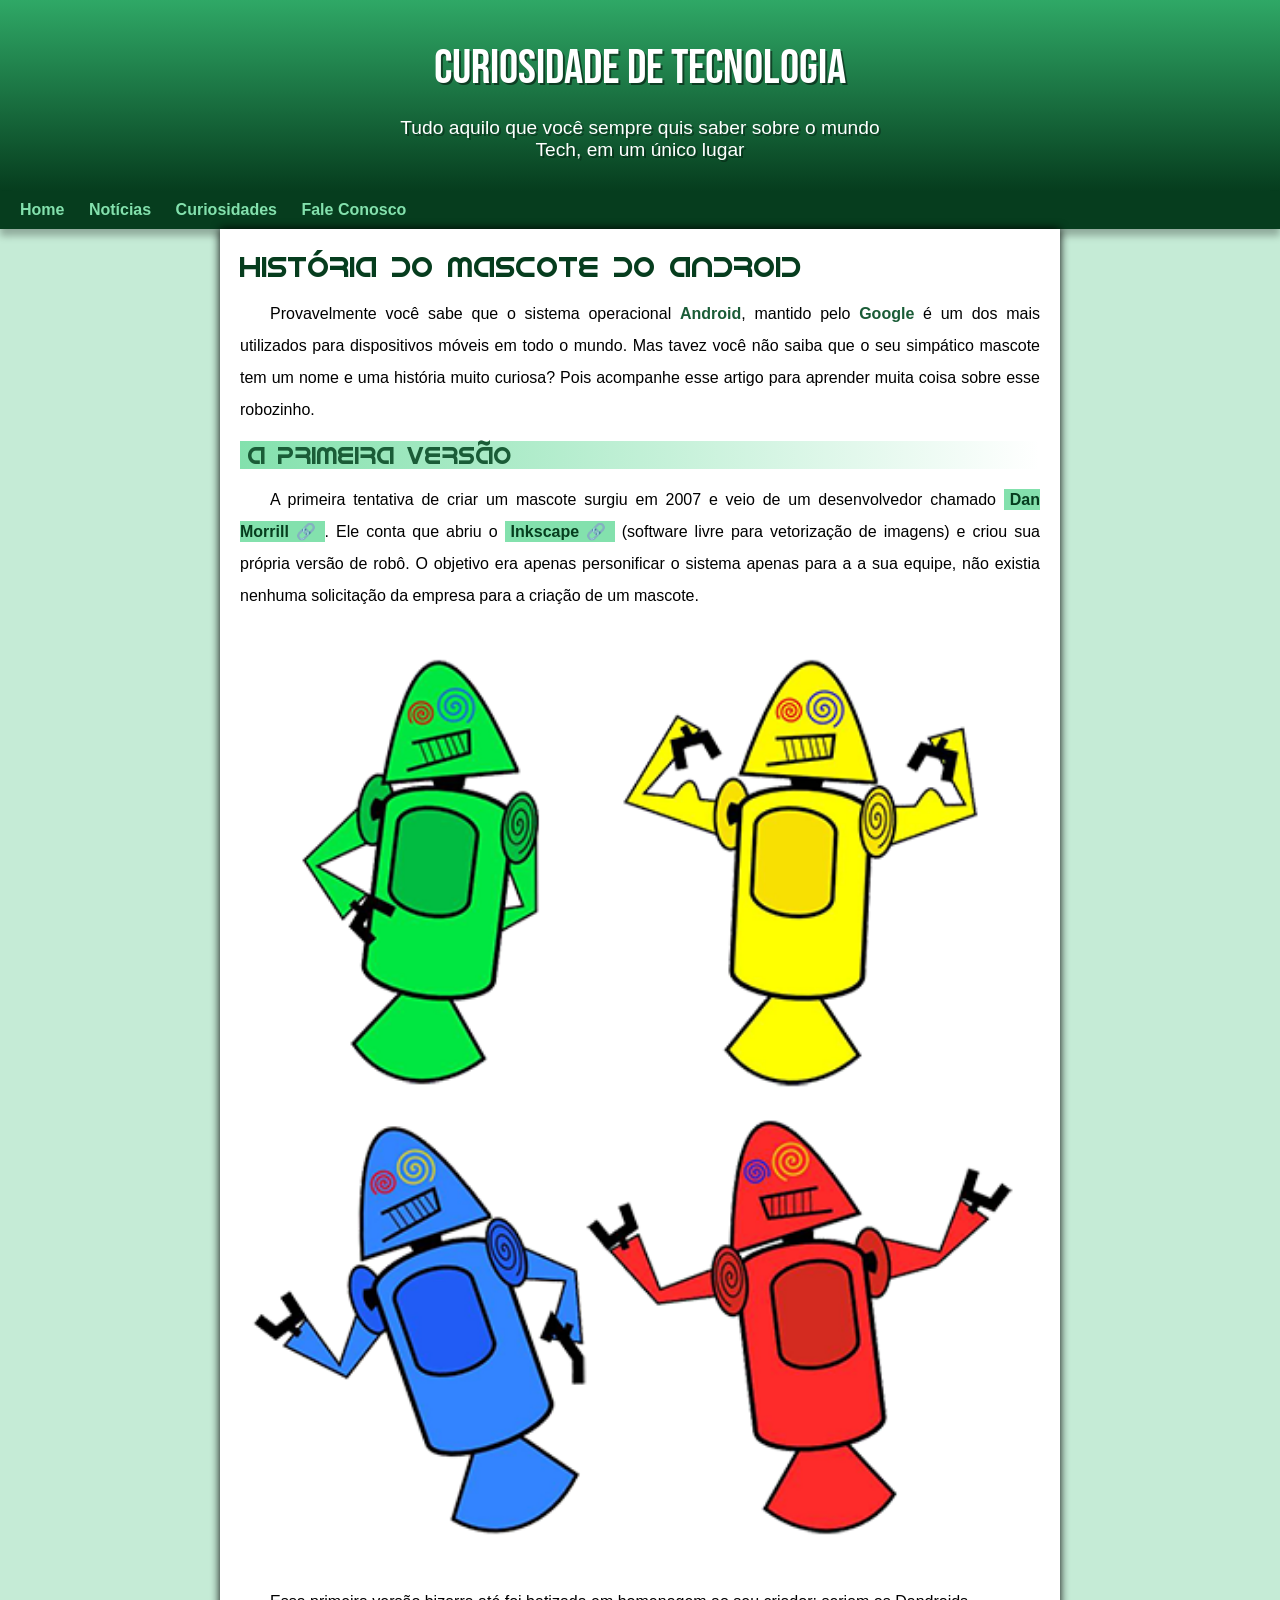
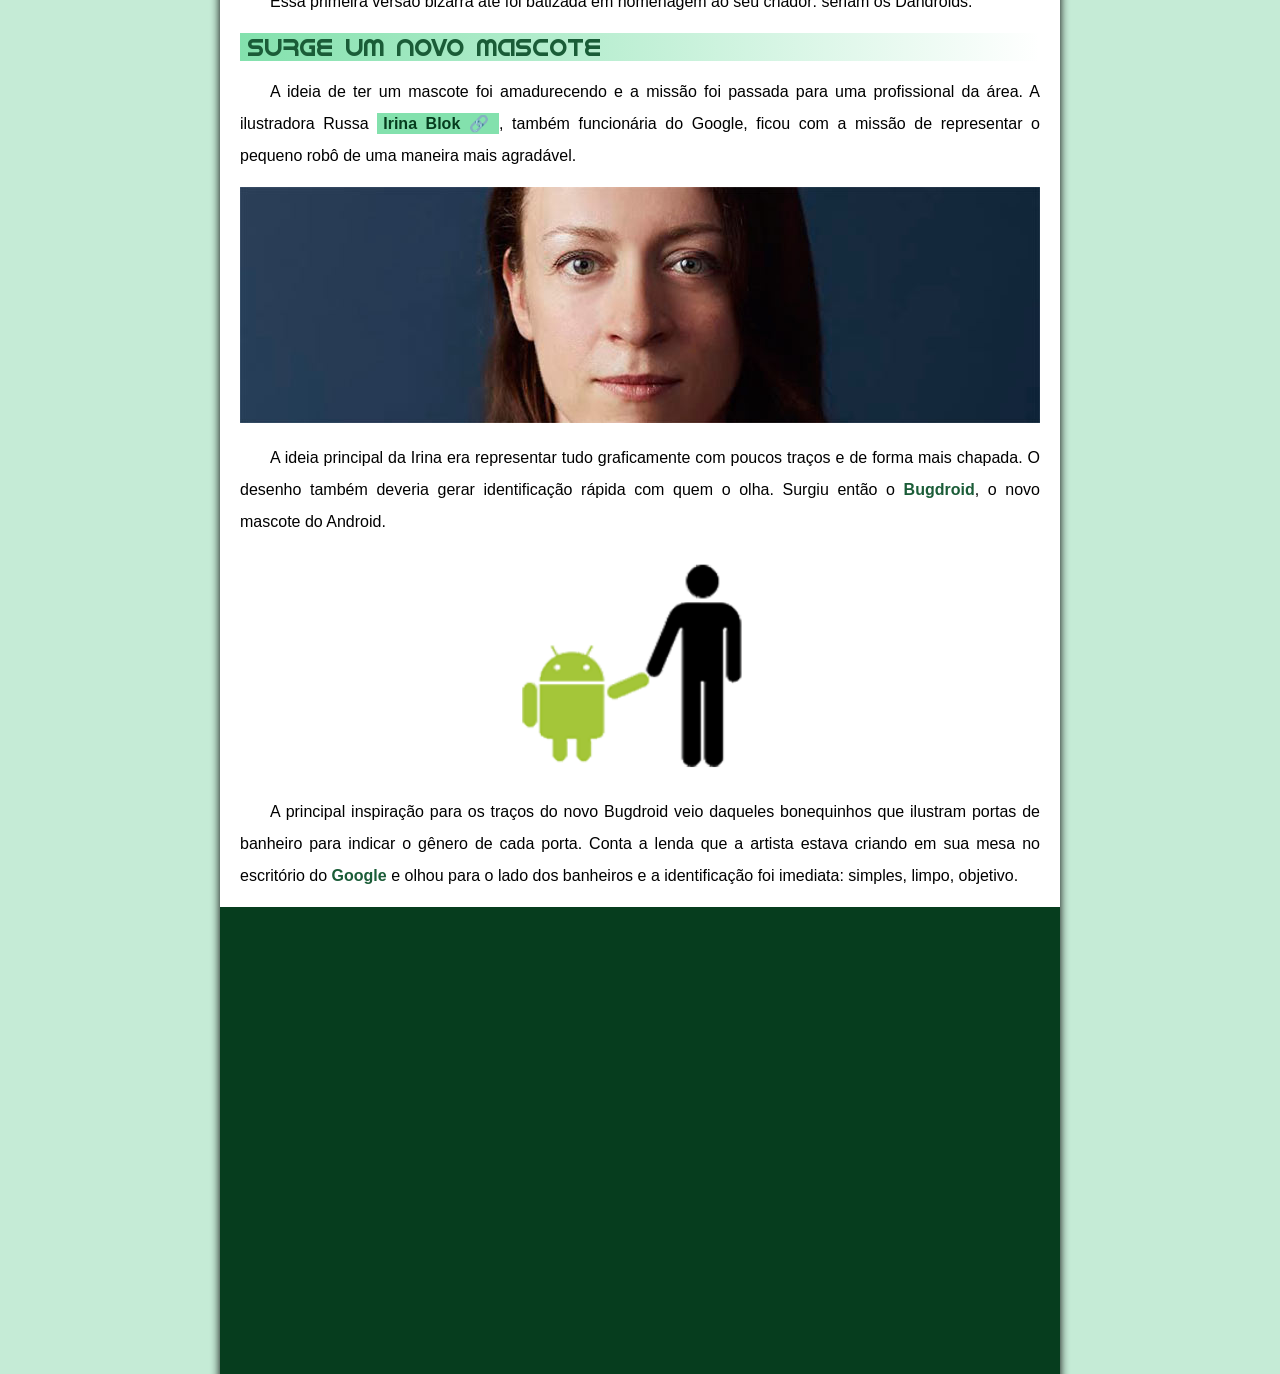
<file: index.html>
<!DOCTYPE html>
<html lang="pt-br">
<head>
    <meta charset="UTF-8">
    <meta http-equiv="X-UA-Compatible" content="IE=edge">
    <meta name="viewport" content="width=device-width, initial-scale=1.0">
    <title>Como surgiu o mascote do Android?</title>
    <link rel="shortcut icon" href="imagens/favicon.ico" type="image/x-icon">
    <link rel="stylesheet" href="estilo/style.css">
</head>
<body>
    <header>
        <h1>
            Curiosidade de Tecnologia
        </h1>
        <p>
            Tudo aquilo que você sempre quis saber sobre o mundo Tech, em um único lugar
        </p>
    </header>
    <nav>
        <a href="#">Home</a>
        <a href="#">Notícias</a>
        <a href="#">Curiosidades</a>
        <a href="#">Fale Conosco</a>
    </nav>
    <main>
        <article>
            <h1>
                História do Mascote do Android
            </h1>

            <p>
                Provavelmente você sabe que o sistema operacional <strong>Android</strong>, mantido pelo <strong>Google</strong> é um dos mais utilizados para dispositivos móveis em todo o mundo. Mas tavez você não saiba que o seu simpático mascote tem um nome e uma história muito curiosa? Pois acompanhe esse artigo para aprender muita coisa sobre esse robozinho.
            </p>

            <h2>
                A primeira versão
            </h2>

            <p>
                A primeira tentativa de criar um mascote surgiu em 2007 e veio de um desenvolvedor chamado <a href="https://androidcommunity.com/dan-morrill-shows-us-the-android-mascot-that-almost-was-20130103/" target="_blank" class="externo">Dan Morrill</a>. Ele conta que abriu o <a href="https://inkscape.org/" target="_blank" class="externo">Inkscape</a> (software livre para vetorização de imagens) e criou sua própria versão de robô. O objetivo era apenas personificar o sistema apenas para a a sua equipe, não existia nenhuma solicitação da empresa para a criação de um mascote.
            </p>

            <picture>
                <source media="(max-width: 670px)" srcset="imagens/dan-droids-pq.png">
                <img src="imagens/dan-droids.png" alt="Primeiro mascote do Android">
            </picture>

            <p>
                Essa primeira versão bizarra até foi batizada em homenagem ao seu criador: seriam os Dandroids.
            </p>

            <h2>
                Surge um novo mascote
            </h2>

            <p>
                A ideia de ter um mascote foi amadurecendo e a missão foi passada para uma profissional da área. A ilustradora Russa <a href="https://www.irinablok.com/android" target="_blank" class="externo">Irina Blok</a>, também funcionária do Google, ficou com a missão de representar o pequeno robô de uma maneira mais agradável.
            </p>

            <picture>
                <source media="(max-width: 670px)" srcset="imagens/irina-blok-pq.jpg">
                <img src="imagens/irina-blok.jpg" alt="Irina Blok, criadora do Bugdroid">
            </picture>

            <p>
                A ideia principal da Irina era representar tudo graficamente com poucos traços e de forma mais chapada. O desenho também deveria gerar identificação rápida com quem o olha. Surgiu então o <strong>Bugdroid</strong>, o novo mascote do Android.
            </p>

            <img src="imagens/bugdroid.png" class="pequena" alt="Bugdroid">

            <p>
                A principal inspiração para os traços do novo Bugdroid veio daqueles bonequinhos que ilustram portas de banheiro para indicar o gênero de cada porta. Conta a lenda que a artista estava criando em sua mesa no escritório do <strong>Google</strong> e olhou para o lado dos banheiros e a identificação foi imediata: simples, limpo, objetivo.
            </p>

            <div class="video">
            <iframe 
            width="560" height="315" src="https://www.youtube.com/embed/l2UDgpLz20M" title="YouTube video player" frameborder="0" allow="accelerometer; autoplay; clipboard-write; encrypted-media; gyroscope; picture-in-picture; web-share" allowfullscreen>
            </iframe>
            </div>
            
            <aside>
                <h3>
                    Quer aprender mais?
                </h3>

                <p>
                    Outro assunto curioso em relação ao Android é que cada versão sempre foi nomeada em homenagem a um doce, em ordem alfabética a partir da versão 1.5 até a 9.0.
                </p>


                <ul>
                    <li>1.5 - <abbr title="Bolo de Copo">Cupcake</abbr></li>
                    <li>1.6 - <abbr title="Rosquinha">Donut</abbr></li>
                    <li>3.0 - <abbr title="Bomba">Eclair</abbr></li>
                    <li>2.2 - <abbr title="Iogurte Congelado">Froyo</abbr></li>
                    <li>2.3 - <abbr title="Biscoito de Gengibre">Gingerbread</abbr></li>
                    <li>3.0 - <abbr title="Favo de Mel">Honeycomb</abbr></li>
                    <li>4.0 - <abbr title="Sanduíche de Sorvete">Ice Cream Sandwich</abbr></li>
                    <li>4.1 - <abbr title="Jujuba">Jelly Bean</abbr></li>
                    <li>4.4 - <abbr title="kitKat">KitKat</abbr></li>
                    <li>5.0 - <abbr title="Pirulito">Lolipop</abbr></li>
                    <li>6.0 - <abbr title="Marshmallow">Marshmallow</abbr></li>
                    <li>7.0 - <abbr title="Torrone">Nougat</abbr></li>
                    <li>8.0 - <abbr title="Oreo">Oreo</abbr></li>
                    <li>9.0 - <abbr title="Torta">Pie</abbr></li>
                </ul>

                <p>
                    Infelizmente, o <strong>Android Q</strong> não existiu, pois o Google resolveu pôr fim a essa divertida prática e começou a usar numerações, o que deu origem ao Android 10.
                </p>

                <p>
                    Acesse aqui o site <a href="https://www.android.com/intl/en_uk/history/#/donut" target="_blank" class="externo">Android History</a> para conhecer a sequência das versões "adocicadas" e o que cada uma trouxe para o sistema Android.
                </p>
            </aside>

                <p>
                    Então é isso! Espero que você tenha gostado do nosso artigo com essa curiosidade sobre o sistema <strong>Android</strong> e seu simpático mascote.
                </p>
        </article>
    </main>
    <footer>
        <p>
            Site criado por <a href="https://gustavoguanabara.github.io/" target="_blank">Gustavo Guanabara</a> para o <a href="https://www.youtube.com/@CursoemVideo" target="_blank">Curso em Video</a>
        </p>
    </footer>
</body>
</html>
</file>
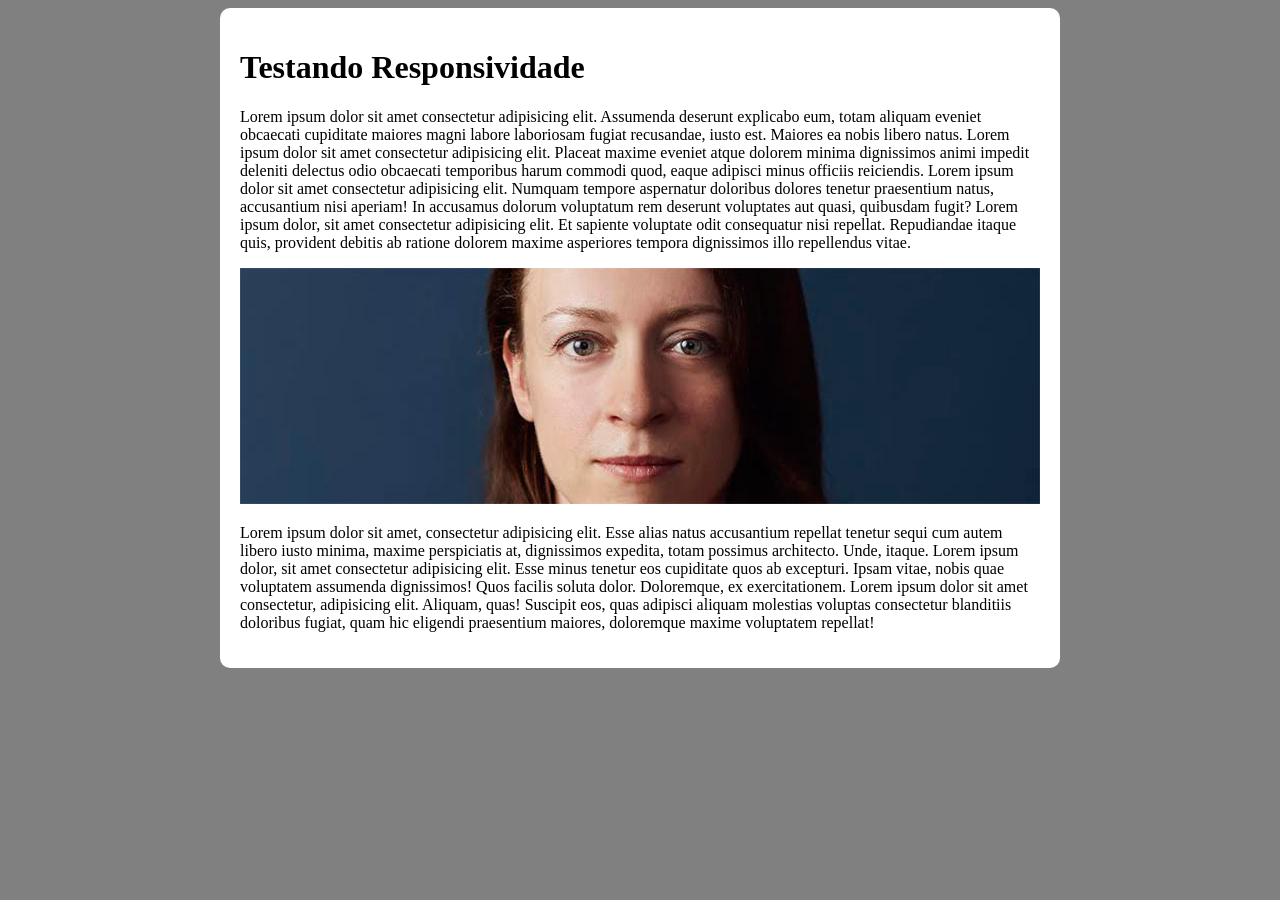
<file: estilo/responsivo.html>
<!DOCTYPE html>
<html lang="pt-br">
<head>
    <meta charset="UTF-8">
    <meta http-equiv="X-UA-Compatible" content="IE=edge">
    <meta name="viewport" content="width=device-width, initial-scale=1.0">
    <title>Responsividade Teste</title>
    <style>
        body {
            background-color: gray;
        }
        main {
            background-color: white;
            padding: 20px;
            border-radius: 10px;

            max-width: 800px;
            min-width: 300px;

            margin: auto;
        }
        img {
            width: 100%;
        }
    </style>
</head>
<body>
    <main>
        <h1>
            Testando Responsividade
        </h1>
        <p>Lorem ipsum dolor sit amet consectetur adipisicing elit. Assumenda deserunt explicabo eum, totam aliquam eveniet obcaecati cupiditate maiores magni labore laboriosam fugiat recusandae, iusto est. Maiores ea nobis libero natus. Lorem ipsum dolor sit amet consectetur adipisicing elit. Placeat maxime eveniet atque dolorem minima dignissimos animi impedit deleniti delectus odio obcaecati temporibus harum commodi quod, eaque adipisci minus officiis reiciendis. Lorem ipsum dolor sit amet consectetur adipisicing elit. Numquam tempore aspernatur doloribus dolores tenetur praesentium natus, accusantium nisi aperiam! In accusamus dolorum voluptatum rem deserunt voluptates aut quasi, quibusdam fugit? Lorem ipsum dolor, sit amet consectetur adipisicing elit. Et sapiente voluptate odit consequatur nisi repellat. Repudiandae itaque quis, provident debitis ab ratione dolorem maxime asperiores tempora dignissimos illo repellendus vitae.</p>
        <picture>

        <source media="(max-width: 800px)" srcset="../imagens/irina-blok-pq.jpg">
        <img src="../imagens/irina-blok.jpg" alt="Irina Blok">
        </picture>
        <p>Lorem ipsum dolor sit amet, consectetur adipisicing elit. Esse alias natus accusantium repellat tenetur sequi cum autem libero iusto minima, maxime perspiciatis at, dignissimos expedita, totam possimus architecto. Unde, itaque. Lorem ipsum dolor, sit amet consectetur adipisicing elit. Esse minus tenetur eos cupiditate quos ab excepturi. Ipsam vitae, nobis quae voluptatem assumenda dignissimos! Quos facilis soluta dolor. Doloremque, ex exercitationem. Lorem ipsum dolor sit amet consectetur, adipisicing elit. Aliquam, quas! Suscipit eos, quas adipisci aliquam molestias voluptas consectetur blanditiis doloribus fugiat, quam hic eligendi praesentium maiores, doloremque maxime voluptatem repellat!</p>
    </main>
</body>
</html>
</file>
<file: estilo/style.css>
@charset "UTF-8";

@import url('https://fonts.googleapis.com/css2?family=Bebas+Neue&display=swap');

@font-face {
    font-family: "Android";
    src: url('../fontes/idroid.otf') format('opentype');
    font-weight: normal;
}

:root {
    --cor0: #c5ebd6;
    --cor1: #83e1ad;
    --cor2: #3ddc84;
    --cor3: #2fa866;
    --cor4: #1a5c37;
    --cor5: #063d1e;

    --fonte-padrao: Arial, Verdana, Helvetica, sans-serif;
    --fonte-destaque: 'Bebas Neue', cursive;
    --font-android: 'Android', cursive;
}

* {
    margin: 0px;
    padding: 0px;
}

body {
    background-color: var(--cor0);
    font-family: var(--fonte-padrao);
}

a.externo::after {
    content:'\00A0\1f517';
}
header {
    background-image: linear-gradient(to bottom, var(--cor3), var(--cor5));
    min-height: 150px;
    text-align: center;
    padding-top: 40px;

}

header > h1 {
    color: white;
    font-family: var(--fonte-destaque);
    font-size: 3em;
    font-weight: normal;
    margin-bottom: 20px;
    text-shadow: 2px 2px 0px rgba(0, 0, 0, 0.486);
}

header > p {
    font-family: var(--fonte-padrao);
    font-size: 1.2em;
    color: white;
    max-width: 500px;
    padding-right: 10px;
    padding-left: 10px;
    padding-bottom: 30px;
    margin: auto;
    text-shadow: 2px 2px 0px rgba(0, 0, 0, 0.336);
    
}

nav {
    background-color: var(--cor5);
    padding: 10px;
    box-shadow: 0px 7px 7px rgba(0, 0, 0, 0.267);

}
nav > a {
    color: var(--cor1);
    padding: 10px;
    border-radius: 5px;
    text-decoration: none;
    font-weight: bold;
    transition-duration: .5s;
}
nav > a:hover {
    background-color: var(--cor3);
    color: var(--cor5);
}

main {
    min-width: 300px;
    max-width: 800px;
    padding: 20px;
    margin: auto;
    margin-bottom: 20px;
    background-color: white;
    box-shadow: 0px 0px 10px black;
    border-bottom-left-radius: 10px;
    border-bottom-right-radius: 10px;
}

main h1 {
    color: var(--cor5);
    font-family: var(--font-android);
    font-weight: normal;
    font-size: 1.8em;
}

main h2 {
    font-family: var(--font-android);
    color: var(--cor4);
    font-size: 1,3em;
    font-weight: normal;
    background-image: linear-gradient(to right, var(--cor1), transparent);
    text-indent: 8px;
}

main p {
    margin: 15px 0px 15px 0px;
    text-align: justify;
    text-indent: 30px;
    font-size: 1em;
    line-height: 2em;
}

main strong {
    color: var(--cor4);
    font-weight: bold;
}

main a {
    text-decoration: none;
    font-weight: bold;
    color: var(--cor5);
    background-color: var(--cor1);
    padding: 2px 6px;
}

main a:hover{
    text-decoration: underline;
    color: var(--cor4);
}

main img {
    width: 100%;
}
main img.pequena {
    max-width: 350px;
    display: block;
    margin: auto;
}

div.video {
    background-color: var(--cor5);
    margin: 0px -20px 30px -20px;
    padding: 20px;
    padding-bottom: 60%;
    position: relative;
}

div.video > iframe {
    position: absolute;
    top: 5%;
    left: 5%;
    width: 90%;
    height: 90%;
}
aside {
    background-color: var(--cor1);
    padding: 10px;
    border-radius: 10px;
    box-shadow: 3px 3px 8px rgba(0, 0, 0, 0.281);
}

aside > h3 {
    background-color: var(--cor4);
    color: white;
    padding: 10px;
    margin: -10px -10px 0px -10px;
    border-radius: 10px 10px 0px 0px;
}
aside > ul {
    list-style-type: '\2714\00A0\00A0';
    list-style-position: inside;
    columns: 2;
}


footer {
    background-color: var(--cor5);
    color: white;
    text-align: center;
    font-size: 0.8em;
    padding: 5px;
    
}
footer a {
    color: white;
    font-weight: bolder;
    text-decoration: none;
}
footer a:hover {
    text-decoration: underline;
    color: var(--cor1);
}
</file>
